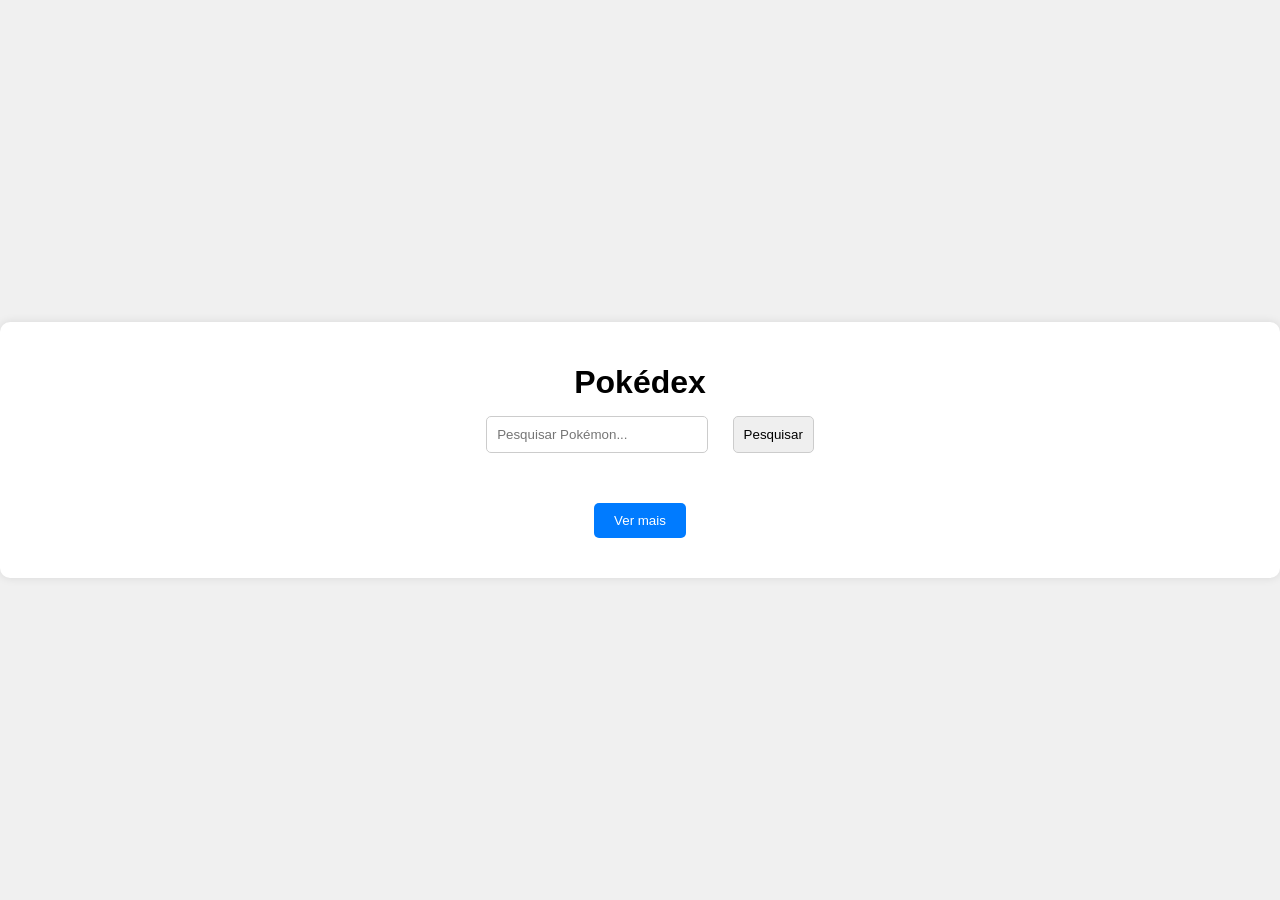
<file: index.html>
<!DOCTYPE html>
<html lang="en">
<head>
    <meta charset="UTF-8">
    <meta name="viewport" content="width=device-width, initial-scale=1.0">
    <title>Pokédex</title>
    <link rel="stylesheet" href="pokedex.css">
</head>
<body>
    <div class="pokedex">
        <div id="overlay" style="display: none;">
            <div class="loader"></div>
        </div>
        <div class="search-container">
            <h1>Pokédex</h1>
            <div class="search">
                <input type="text" id="pokemon-name" placeholder="Pesquisar Pokémon...">
                <button onclick="searchPokemon()">Pesquisar</button>
            </div>
        </div>
        <div id="search-result"></div>
        <div id="pokemon-list" class="pokemon-list"></div>
        <button id="load-more" onclick="loadMorePokemons()">Ver mais</button>
    </div>
    
    <!-- Popup Modal -->
    <div id="pokemon-modal" class="modalBackground">
        <div class="modal">
            <span class="close" onclick="closeModal()">&times;</span>
            <div id="modal-body" class="modal-body"></div>
        </div>
    </div>
    <script src="pokedex.js"></script>
</body>
</html>
</file>
<file: pokedex.css>
body {
    font-family: Arial, sans-serif;
    display: flex;
    justify-content: center;
    align-items: center;
    height: 100vh;
    background-color: #f0f0f0;
    margin: 0;
}

.pokedex {
    text-align: center;
    background-color: white;
    padding: 20px;
    border-radius: 10px;
    box-shadow: 0 0 10px rgba(0, 0, 0, 0.1);
    overflow-y: auto;
    max-height: 90vh;
    position: relative;
    display: flex;
    flex-wrap: wrap;
    justify-content: center;
    width: 100%;
}

.search-container {
    display: flex;
    justify-content: center;
    align-items: center;
    width: 100%;
    margin-bottom: 20px;
    flex-direction: column;
}

.search-container h1 {
    width: 100%;
    text-align: center;
    margin-bottom: 5px;
}

.search {
    margin-left: 20px;
}

.search input[type="text"] {
    width: 200px;
}

.search button {
    cursor: pointer;
}

input, button {
    padding: 10px;
    margin: 10px;
    border-radius: 5px;
    border: 1px solid #ccc;
}

.pokemon-list {
    display: flex;
    flex-wrap: wrap;
    justify-content: center;
    width: 100%;
}

.pokemon-card {
    background-color: #f9f9f9;
    border: 1px solid #ddd;
    border-radius: 10px;
    padding: 10px;
    box-sizing: border-box;
    width: calc(100% / 6 - (50px / 6));
    margin-right: 10px;
    margin-bottom: 10px;
    text-align: center;
    cursor: pointer;
    transition: transform 0.2s;
}

.pokemon-card:nth-child(6n) {
    margin-right: 0;
}

.pokemon-list .pokemon-card:hover {
    transform: scale(1.1);
}

.pokemon-list .pokemon-card img {
    width: 80px;
    height: 80px;
}

#load-more {
    display: block;
    margin: 20px auto;
    padding: 10px 20px;
    background-color: #007BFF;
    color: white;
    border: none;
    cursor: pointer;
    transition: background-color 0.3s;
}

#load-more:hover {
    background-color: #0056b3;
}

.modalBackground  {
    display: none;
    position: fixed;
    z-index: 1;
    left: 0;
    top: 0;
    width: 100%;
    height: 100%;
    overflow: auto;
    background-color: rgba(0, 0, 0, 0.5);
    justify-content: center;
    align-items: center; 

}

.modal {
    background-color: white;
    padding: 20px;
    border-radius: 10px;
    width: 80%;
    max-width: 700px;
    text-align: left;
    box-shadow: 0 0 10px rgba(0, 0, 0, 0.25);
    text-align: center;
}

.close {
    color: #aaa;
    float: right;
    font-size: 28px;
    font-weight: bold;
}

.close:hover,
.close:focus {
    color: black;
    text-decoration: none;
    cursor: pointer;
}

.modal-content h2 {
    margin-top: 0;
    text-align: center;
}

.modal-content img {
    display: block;
    margin: 20px auto;
    max-width: 150px;
}

.modal-content p {
    margin: 10px 0;
    font-size: 16px;
}

.modal-content strong {
    font-weight: bold;
    color: #333;
}

.pokemon-details {
    display: flex;
    justify-content: space-between;
    align-items: center;
    padding: 20px;
    border-bottom: 1px solid #ddd;
}

.evolutions-container {
    display: flex;
    align-items: center;
    width: 220px;
}

.evolutions {
    display: flex;
    align-items: center;
    flex-wrap: wrap;
    width: 220px;
    justify-content: center;
}

.evolution-item {
    display: flex;
    flex-direction: column;
    align-items: center;
}

.evolution-item-img {
    width: 80px;
    height: 80px;
    cursor: pointer;
}

.evolution-arrow {
    width: 0;
    height: 0;
    border-top: 10px solid transparent;
    border-bottom: 10px solid transparent;
    border-left: 10px solid #000;
    margin: 0 10px;
}

.pokemon-info {
    flex: 1;
    margin: 0 20px;
}

.type-container {
    display: flex;
    justify-content: center;
    margin-top: 10px;
    flex-wrap: wrap;
    gap: 5px;
}

.type-container span{
    color: white;
    font-weight: bold;
    padding: 5px 10px;
    box-sizing: border-box;
    border-radius: 5px;
}

.modal-text {
    text-align: center;
}

#overlay {
    position: fixed;
    top: 0;
    left: 0;
    width: 100%;
    height: 100%;
    background-color: rgba(0, 0, 0, 0.5);
    z-index: 1000;
    display: none;
}

.loader {
    border: 4px solid rgba(0, 0, 0, 0.1);
    border-top: 4px solid #333;
    border-radius: 50%;
    width: 30px;
    height: 30px;
    animation: spin 1s linear infinite;
    margin: auto;
    position: absolute;
    top: 50%;
    left: 50%;
    transform: translate(-50%, -50%);
    z-index: 1001;
}

@keyframes spin {
    0% { transform: rotate(0deg); }
    100% { transform: rotate(360deg); }
}



#search-result {
    text-align: center;
    font-size: 18px;
    color: #333;
}

/* Colors for Pokemon types */
.type-normal { background-color: #A8A77A; }
.type-fire { background-color: #EE8130; }
.type-water { background-color: #6390F0; }
.type-electric { background-color: #F7D02C; }
.type-grass { background-color: #7AC74C; }
.type-ice { background-color: #96D9D6; }
.type-fighting { background-color: #C22E28; }
.type-poison { background-color: #A33EA1; }
.type-ground { background-color: #E2BF65; }
.type-flying { background-color: #A98FF3; }
.type-psychic { background-color: #F95587; }
.type-bug { background-color: #A6B91A; }
.type-rock { background-color: #B6A136; }
.type-ghost { background-color: #735797; }
.type-dragon { background-color: #6F35FC; }
.type-dark { background-color: #705746; }
.type-steel { background-color: #B7B7CE; }
.type-fairy { background-color: #D685AD; }
</file>
